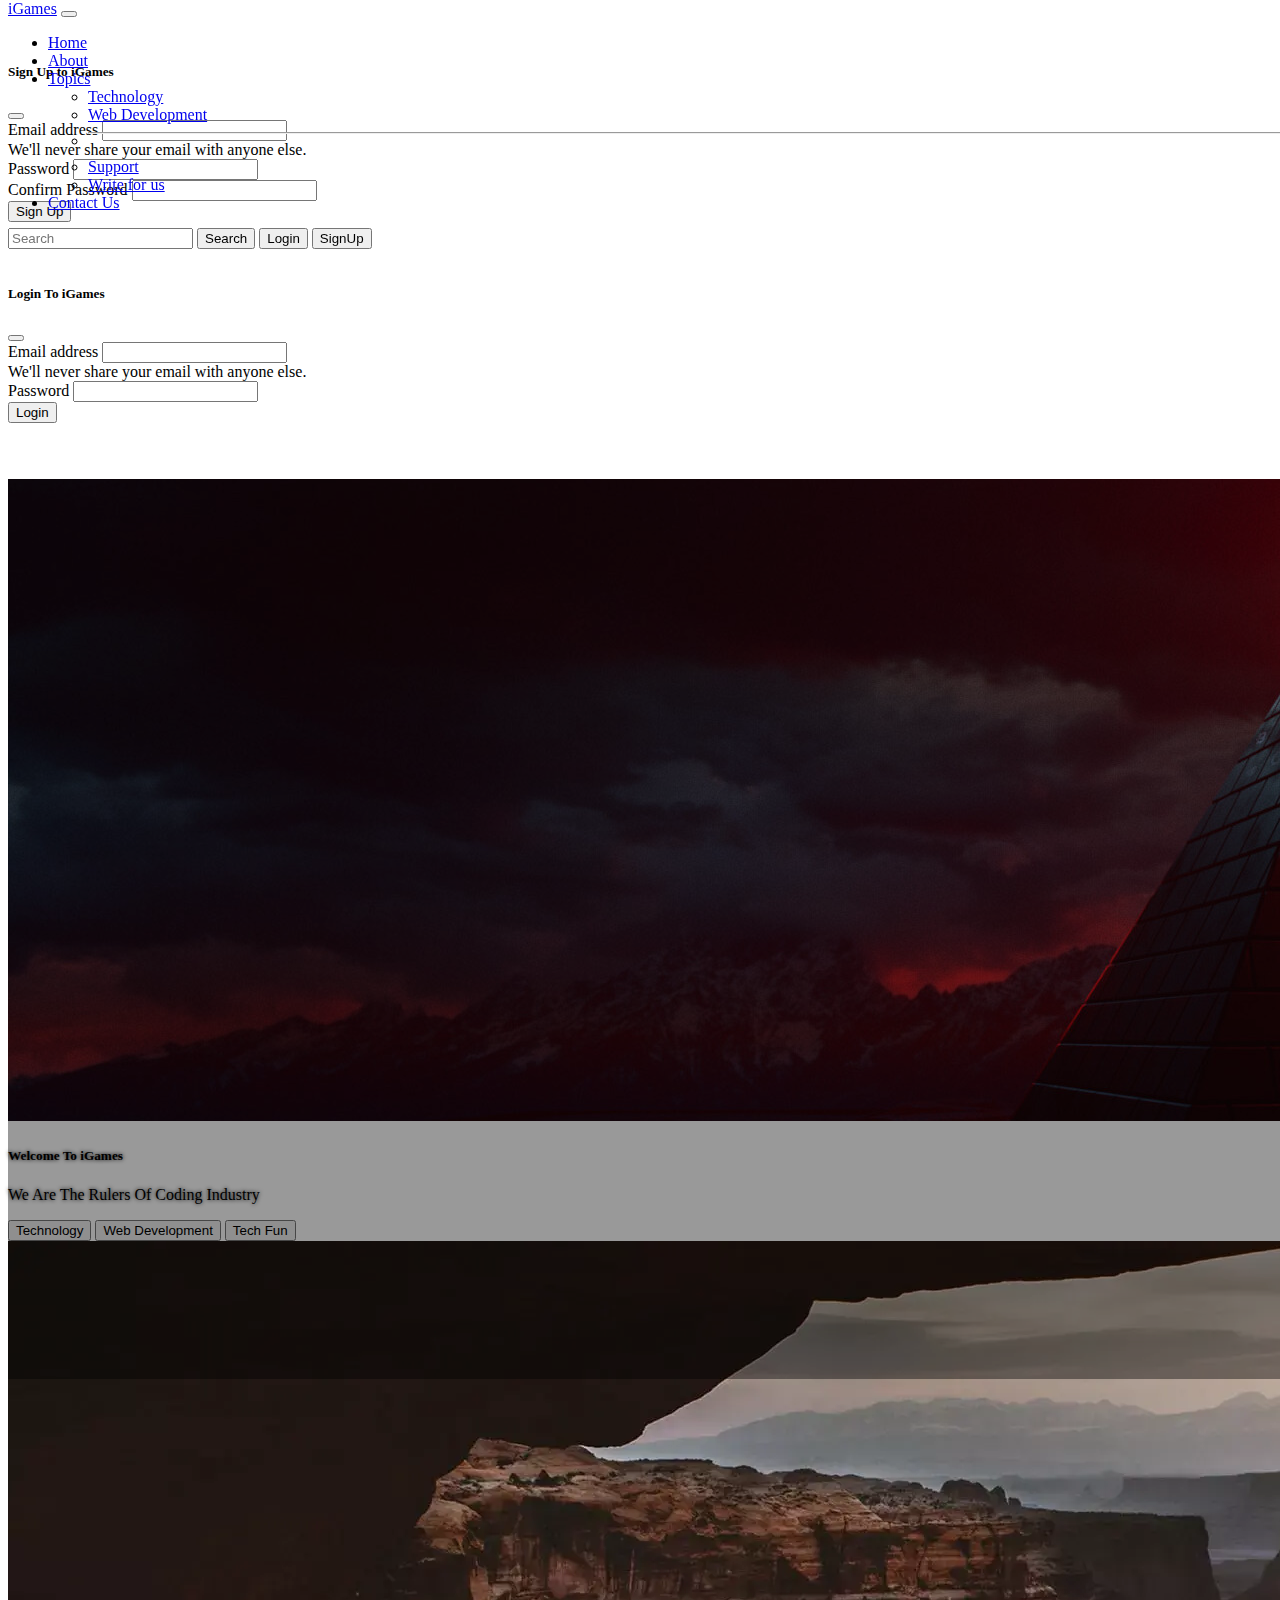
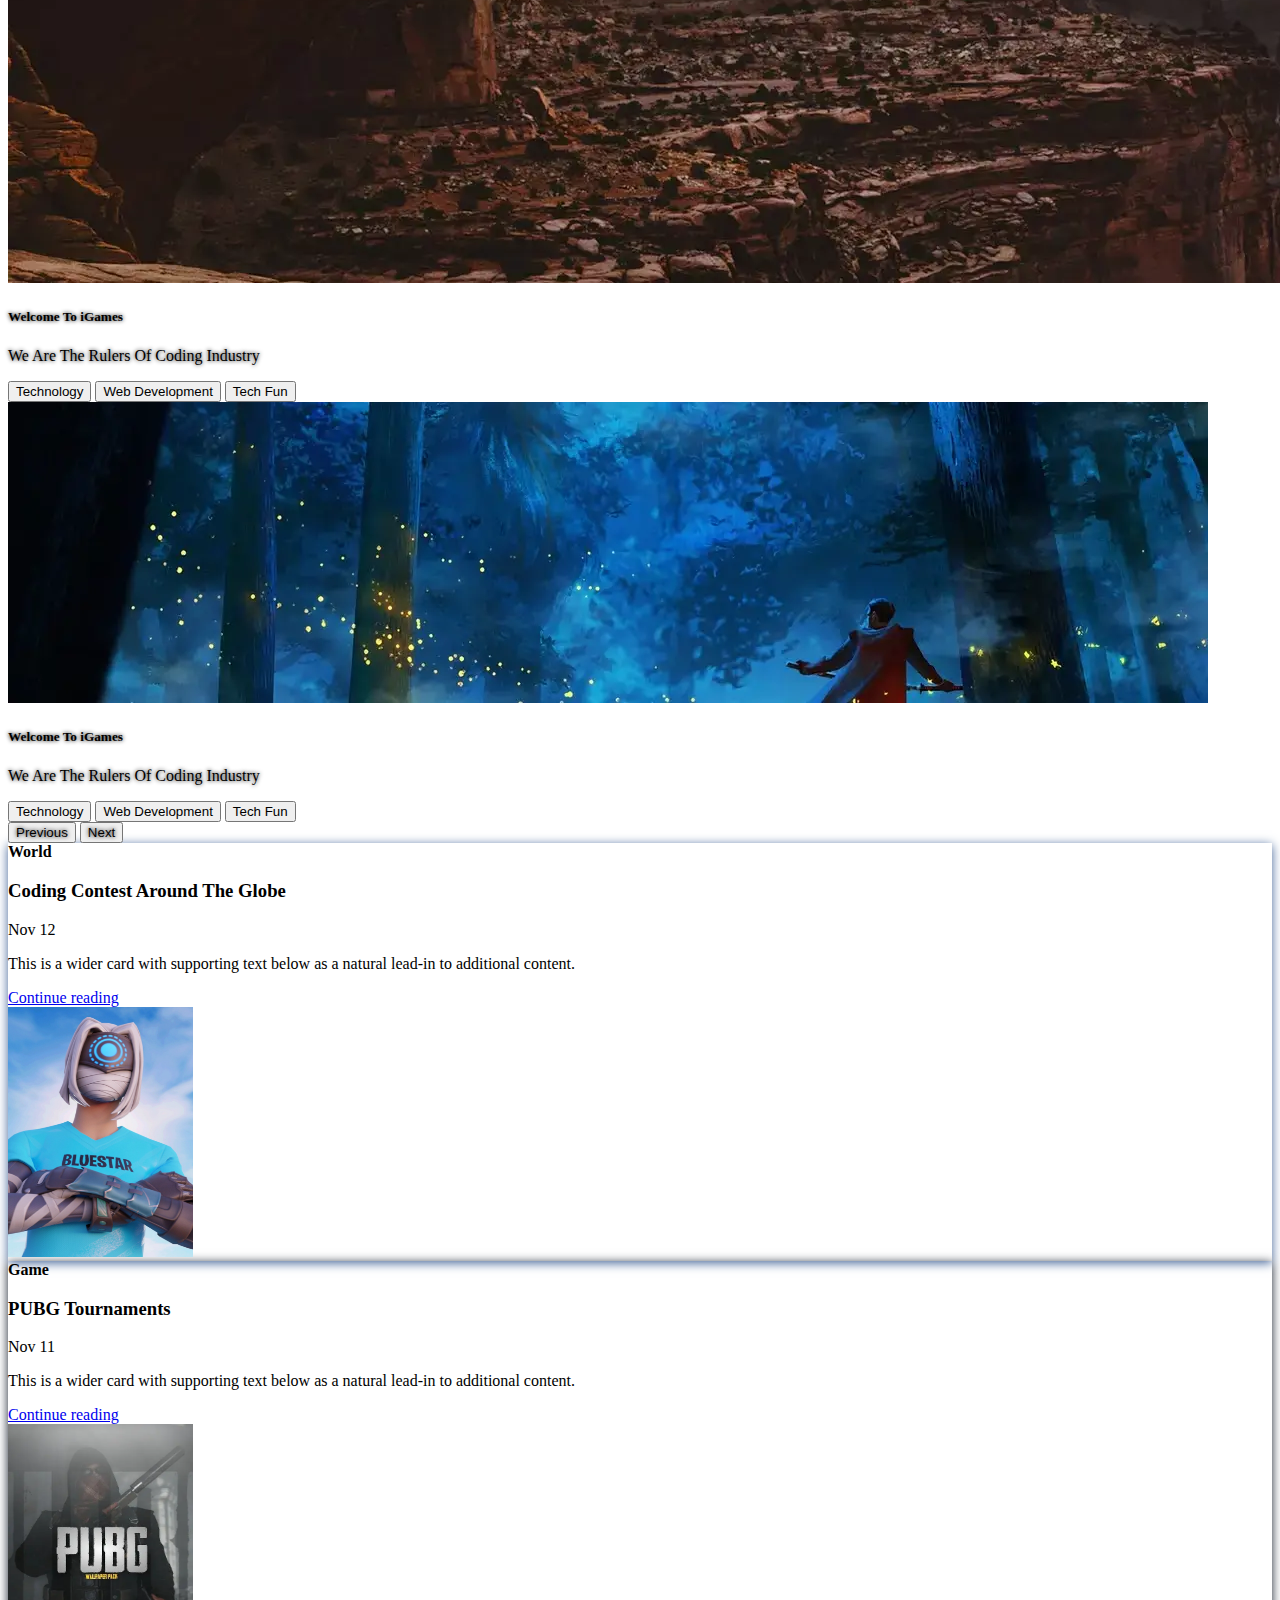
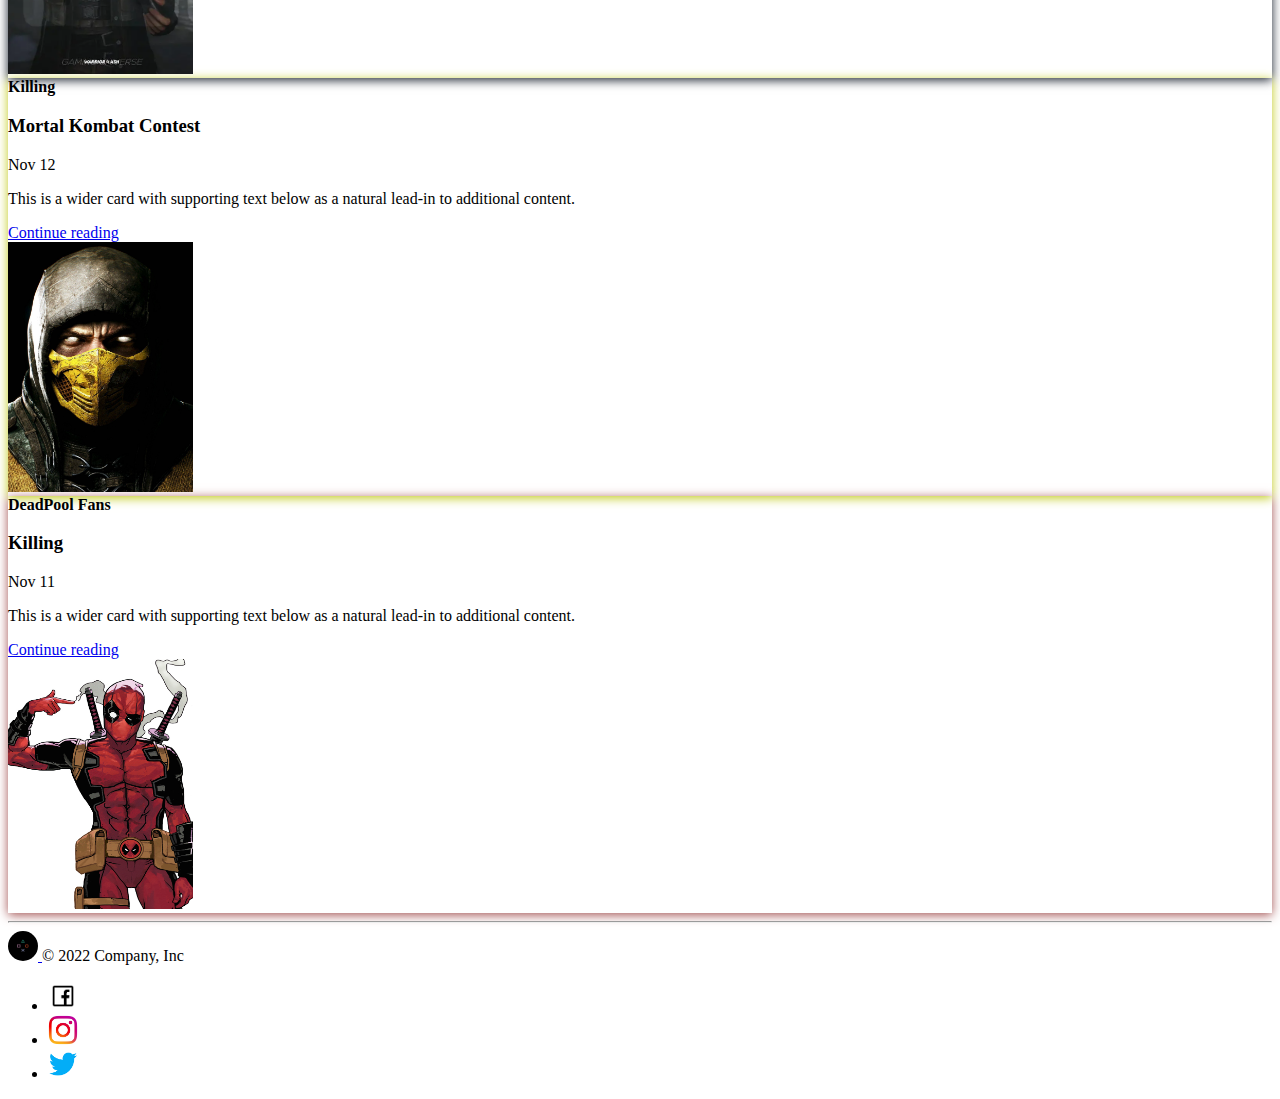
<file: index.html>
<!doctype html>
<html lang="en">

<head>
  <!-- Required meta tags -->
  <meta charset="utf-8">
  <meta name="viewport" content="width=device-width, initial-scale=1">

  <!-- Bootstrap CSS -->
  <link href="https://cdn.jsdelivr.net/npm/bootstrap@5.0.2/dist/css/bootstrap.min.css" rel="stylesheet"
    integrity="sha384-EVSTQN3/azprG1Anm3QDgpJLIm9Nao0Yz1ztcQTwFspd3yD65VohhpuuCOmLASjC" crossorigin="anonymous">
  <link rel="stylesheet" href="boot1.css">
  <title>iGamess Heavens for Programmers</title>
</head>

<body>
  <nav class="navbar navbar-expand-lg navbar-dark bg-dark fix">
    <div class="container-fluid">
      <a class="navbar-brand" href="/iGame/">iGames</a>
      <button class="navbar-toggler" type="button" data-bs-toggle="collapse" data-bs-target="#navbarSupportedContent"
        aria-controls="navbarSupportedContent" aria-expanded="false" aria-label="Toggle navigation">
        <span class="navbar-toggler-icon"></span>
      </button>
      <div class="collapse navbar-collapse" id="navbarSupportedContent">
        <ul class="navbar-nav me-auto mb-2 mb-lg-0">
          <li class="nav-item">
            <a class="nav-link active " aria-current="page" href="/">Home</a>
          </li>
          <li class="nav-item">
            <a class="nav-link " href="/iGame/about.html">About</a>
          </li>

          <li class="nav-item dropdown">
            <a class="nav-link dropdown-toggle" href="#" id="navbarDropdown" role="button" data-bs-toggle="dropdown"
              aria-expanded="false">
              Topics
            </a>
            <ul class="dropdown-menu" aria-labelledby="navbarDropdown">
              <li><a class="dropdown-item" href="#">Technology</a></li>
              <li><a class="dropdown-item" href="#">Web Development</a></li>
              <li>
                <hr class="dropdown-divider">
              </li>

              <li><a class="dropdown-item" href="#">Support</a></li>
              <li><a class="dropdown-item" href="#">Write for us</a></li>
            </ul>
          </li>
          <li class="nav-item">
            <a class="nav-link " href="/iGame/contact.html">Contact Us</a>
          </li>
          <!-- <li class="nav-item">
            <a class="nav-link disabled" href="#" tabindex="-1" aria-disabled="true">Disabled</a>
          </li> -->
        </ul>
         <form class="d-flex">
          <input class="kp form-control me-2" type="search" placeholder="Search" aria-label="Search">
          <button class="btn btn-outline-success jp" type="submit">Search</button>
         
            <button class="btn btn-outline-danger mx-2" data-bs-toggle="modal" data-bs-target="#LoginModal">Login</button>
            <button class="btn btn-outline-danger mx-1" data-bs-toggle="modal" data-bs-target="#SignUpModal">SignUp</button>
         
        </form>
      
      </div>
  </nav>



  <!-- Modal Sign Up-->
  <div class="modal fade dash" id="SignUpModal" tabindex="-1" aria-labelledby="SignUpModalLabel" aria-hidden="true">
    <div class="modal-dialog">
      <div class="modal-content">
        <div class="modal-header">
          <h5 class="modal-title" id="SignUpModalLabel">Sign Up to iGames</h5>
          <button type="button" class="btn-close" data-bs-dismiss="modal" aria-label="Close"></button>
        </div>

        <div class="modal-body">
          <form>
            <div class="mb-3">
              <label for="exampleInputEmail1" class="form-label">Email address</label>
              <input type="email" class="form-control" id="exampleInputEmail1" aria-describedby="emailHelp">
              <div id="emailHelp" class="form-text">We'll never share your email with anyone else.</div>
            </div>
            <div class="mb-3">
              <label for="exampleInputPassword1" class="form-label">Password</label>
              <input type="password" class="form-control" id="exampleInputPassword1">
            </div>
            <div class="mb-3">
              <label for="cexampleInputPassword1" class="form-label">Confirm Password</label>
              <input type="password" class="form-control" id="cexampleInputPassword1">
            </div>
            <!-- <div class="mb-3 form-check">
              <input type="checkbox" class="form-check-input" id="exampleCheck1">
              <label class="form-check-label" for="exampleCheck1">Check me out</label>
            </div> -->
            <button type="submit" class="btn btn-primary">Sign Up</button>
          </form>
        </div>

        <!-- <div class="modal-footer">
          <button type="button" class="btn btn-secondary" data-bs-dismiss="modal">Close</button>
          <button type="button" class="btn btn-primary">Save changes</button>
        </div> -->
      </div>
    </div>
  </div>


  <!-- Modal Login



-->
  <div class="modal fade dash " id="LoginModal" tabindex="-1" aria-labelledby="LoginModalLabel" aria-hidden="true">
    <div class="modal-dialog">
      <div class="modal-content">
        <div class="modal-header">
          <h5 class="modal-title" id="LoginModalLabel">Login To iGames</h5>
          <button type="button" class="btn-close" data-bs-dismiss="modal" aria-label="Close"></button>
        </div>
        <div class="modal-body">
          <form>
            <div class="mb-3">
              <label for="exampleInputEmail1" class="form-label">Email address</label>
              <input type="email" class="form-control" id="exampleInputEmail1" aria-describedby="emailHelp">
              <div id="emailHelp" class="form-text">We'll never share your email with anyone else.</div>
            </div>
            <div class="mb-3">
              <label for="exampleInputPassword1" class="form-label">Password</label>
              <input type="password" class="form-control" id="exampleInputPassword1">
            </div>
            <!-- <div class="mb-3 form-check">
            <input type="checkbox" class="form-check-input" id="exampleCheck1">
            <label class="form-check-label" for="exampleCheck1">Check me out</label>
          </div> -->
            <button type="submit" class="btn btn-primary">Login</button>
          </form>
        </div>
        <!-- <div class="modal-footer">
        <button type="button" class="btn btn-secondary" data-bs-dismiss="modal">Close</button>
        <button type="button" class="btn btn-primary">Save changes</button>
      </div> -->
      </div>
    </div>
  </div>

  <div id="carouselExampleCaptions" class="carousel carousel-fade slide like" data-bs-ride="false">
    <!-- <div class="carousel-indicators yackshadow">
      <button type="button" data-bs-target="#carouselExampleCaptions" data-bs-slide-to="0" class="active"
        aria-current="true" aria-label="Slide 1"></button>
      <button type="button" data-bs-target="#carouselExampleCaptions" data-bs-slide-to="1"
        aria-label="Slide 2"></button>
      <button type="button" data-bs-target="#carouselExampleCaptions" data-bs-slide-to="2"
        aria-label="Slide 3"></button>
    </div> -->
    <div class="carousel-inner con123">
      <div class="carousel-item active">
        <img src="wtf1.jpg" class="d-block w-100" alt="...">
        <div class="carousel-caption d-none d-md-block yackshadow">
          <h5 class="yackshadow">Welcome To iGames</h5>
          <p class="yackshadow">We Are The Rulers Of Coding Industry</p>
          <button class="btn btn-danger btn-sm">Technology</button>
          <button class="btn btn-primary btn-sm">Web Development</button>
          <button class="btn btn-success btn-sm">Tech Fun</button>
        </div>
      </div>
      <div class="carousel-item">
        <img src="nature45.webp" class="d-block w-100" alt="...">
        <div class="carousel-caption d-none d-md-block yackshadow">
          <h5 class="yackshadow">Welcome To iGames</h5>
          <p class="yackshadow">We Are The Rulers Of Coding Industry</p>
          <button class="btn btn-danger btn-sm">Technology</button>
          <button class="btn btn-primary btn-sm">Web Development</button>
          <button class="btn btn-success btn-sm">Tech Fun</button>
        </div>
      </div>
      <div class="carousel-item">
        <img src="knightanime1.webp" class="d-block w-100" alt="...">
        <div class="carousel-caption d-none d-md-block yackshadow">
          <h5 class="yackshadow">Welcome To iGames</h5>
          <p class="yackshadow">We Are The Rulers Of Coding Industry</p>
          <button class="btn btn-danger btn-sm">Technology</button>
          <button class="btn btn-primary btn-sm">Web Development</button>
          <button class="btn btn-success btn-sm">Tech Fun</button>
        </div>
      </div>
    </div>
    <button class="carousel-control-prev yackshadow" type="button" data-bs-target="#carouselExampleCaptions"
      data-bs-slide="prev">
      <span class="carousel-control-prev-icon" aria-hidden="true"></span>
      <span class="visually-hidden">Previous</span>
    </button>
    <button class="yackshadow carousel-control-next" type="button" data-bs-target="#carouselExampleCaptions"
      data-bs-slide="next">
      <span class="carousel-control-next-icon" aria-hidden="true"></span>
      <span class="visually-hidden">Next</span>
    </button>
  </div>

  <div class="container my-4 captain">
    <div class="row mb-2">
      <div class="col-md-6 forthumb">
        <div
          class="forthumb12 row g-0 border rounded overflow-hidden flex-md-row mb-4 shadow-sm h-md-250 position-relative">
          <div class="col p-4 d-flex flex-column position-static">
            <strong class="d-inline-block mb-2 text-primary">World</strong>
            <h3 class="mb-0">Coding Contest Around The Globe</h3>
            <div class="mb-1 text-muted">Nov 12</div>
            <p class="card-text mb-auto">This is a wider card with supporting text below as a natural lead-in to
              additional content.</p>
            <a href="#" class="stretched-link">Continue reading</a>
          </div>
          <div class="col-auto d-none d-lg-block">
            <img src="tumb123.jpg" class="bd-placeholder-img" width="185" height="250" alt="">

          </div>
        </div>
      </div>
      <div class="col-md-6 forthumb">
        <div
          class=" forthumb11 row g-0 border rounded overflow-hidden flex-md-row mb-4 shadow-sm h-md-250 position-relative">
          <div class="col p-4 d-flex flex-column position-static">
            <strong class="d-inline-block mb-2 text-success">Game</strong>
            <h3 class="mb-0">PUBG Tournaments</h3>
            <div class="mb-1 text-muted">Nov 11</div>
            <p class="mb-auto">This is a wider card with supporting text below as a natural lead-in to additional
              content.</p>
            <a href="#" class="stretched-link">Continue reading</a>
          </div>
          <div class="col-auto d-none d-lg-block">
            <img src="tumb12341.webp" class="bd-placeholder-img" width="185" height="250" alt="">


          </div>
        </div>
      </div>
    </div>
    <div class="row mb-2">
      <div class="col-md-6 forthumb">
        <div
          class="forthumb13 row g-0 border rounded overflow-hidden flex-md-row mb-4 shadow-sm h-md-250 position-relative">
          <div class="col p-4 d-flex flex-column position-static">
            <strong class="d-inline-block mb-2 text-danger">Killing</strong>
            <h3 class="mb-0">Mortal Kombat Contest</h3>
            <div class="mb-1 text-muted">Nov 12</div>
            <p class="card-text mb-auto">This is a wider card with supporting text below as a natural lead-in to
              additional content.</p>
            <a href="#" class="stretched-link">Continue reading</a>
          </div>
          <div class="col-auto d-none d-lg-block">
            <img src="thumb4n.jpg" class="bd-placeholder-img" width="185" height="250" alt="">

          </div>
        </div>
      </div>
      <div class="col-md-6 forthumb">
        <div
          class="forthumb14 row g-0 border rounded overflow-hidden flex-md-row mb-4 shadow-sm h-md-250 position-relative">
          <div class="col p-4 d-flex flex-column position-static">
            <strong class="d-inline-block mb-2 text-success">DeadPool Fans</strong>
            <h3 class="mb-0">Killing</h3>
            <div class="mb-1 text-muted">Nov 11</div>
            <p class="mb-auto">This is a wider card with supporting text below as a natural lead-in to additional
              content.</p>
            <a href="#" class="stretched-link">Continue reading</a>
          </div>
          <div class="col-auto d-none d-lg-block">
            <img src="dead123.jpg" class="bd-placeholder-img" width="185" height="250" alt="">


          </div>
        </div>
      </div>
    </div>
  </div>
  <hr>
  <div class="container">
    <footer class="d-flex flex-wrap justify-content-between align-items-center py-3 my-4 border-top">
      <div class="col-md-4 d-flex align-items-center">
        <a href="/" class="mb-3 me-2 mb-md-0 text-muted text-decoration-none lh-1">
          <img id="joy" src="logo.jfif" width="30px" height="30px" alt=""> </a>
        <span class="mb-3 mb-md-0 text-muted">© 2022 Company, Inc</span>
      </div>

      <ul class="nav col-md-4 justify-content-end list-unstyled d-flex">
        <li class="ms-3"><a class="text-muted" href="#"><img src="face12.webp" width="30" height="30" alt=""></a></li>
        <li class="ms-3"><a class="text-muted" href="#"><img src="insta.webp" width="30" height="30" alt=""></a></li>
        <li class="ms-3"><a class="text-muted" href="#"><img src="twitter.webp" width="30" height="30" alt=""></a></li>
      </ul>
    </footer>
  </div>


  <!-- Option 1: Bootstrap Bundle with Popper -->
  <script src="https://cdn.jsdelivr.net/npm/bootstrap@5.0.2/dist/js/bootstrap.bundle.min.js"
    integrity="sha384-MrcW6ZMFYlzcLA8Nl+NtUVF0sA7MsXsP1UyJoMp4YLEuNSfAP+JcXn/tWtIaxVXM"
    crossorigin="anonymous"></script>

  <!-- Option 2: Separate Popper and Bootstrap JS -->
  <!--
    <script src="https://cdn.jsdelivr.net/npm/@popperjs/core@2.9.2/dist/umd/popper.min.js" integrity="sha384-IQsoLXl5PILFhosVNubq5LC7Qb9DXgDA9i+tQ8Zj3iwWAwPtgFTxbJ8NT4GN1R8p" crossorigin="anonymous"></script>
    <script src="https://cdn.jsdelivr.net/npm/bootstrap@5.0.2/dist/js/bootstrap.min.js" integrity="sha384-cVKIPhGWiC2Al4u+LWgxfKTRIcfu0JTxR+EQDz/bgldoEyl4H0zUF0QKbrJ0EcQF" crossorigin="anonymous"></script>
    -->
</body>

</html>
</file>
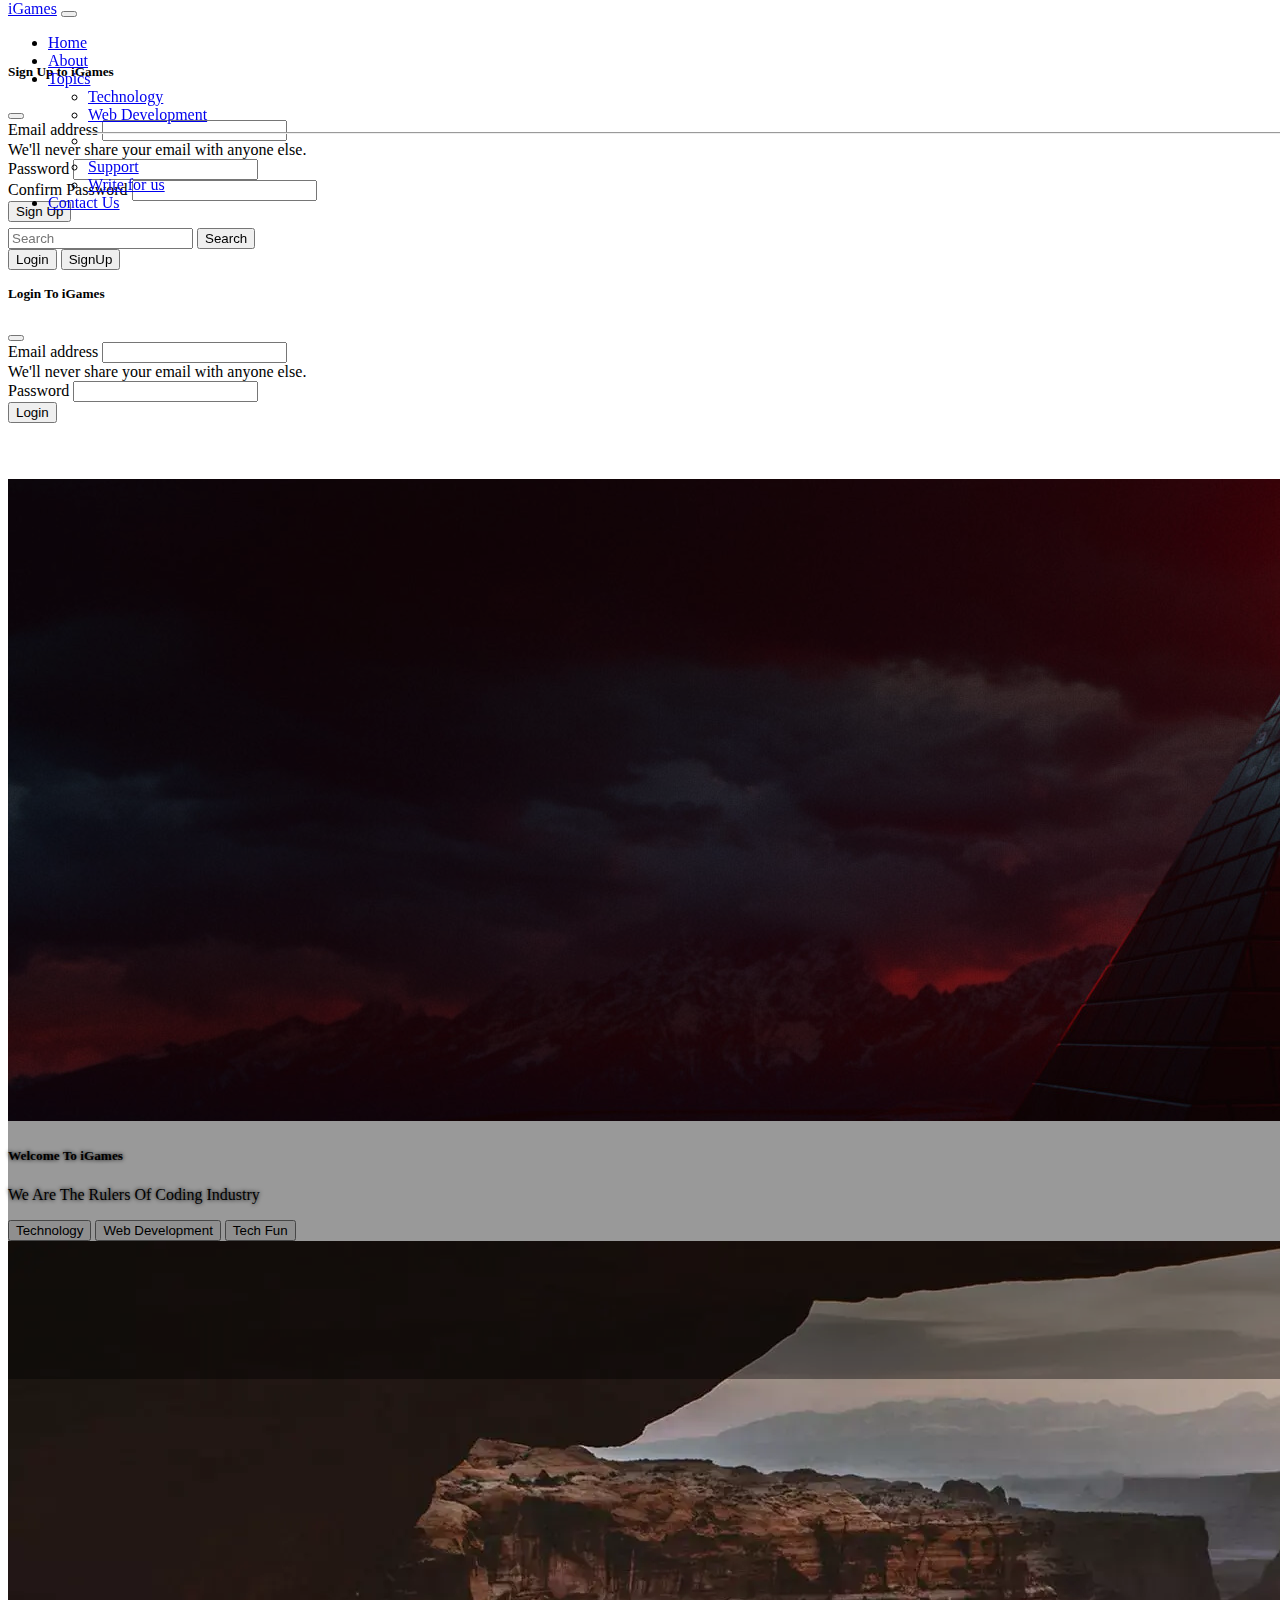
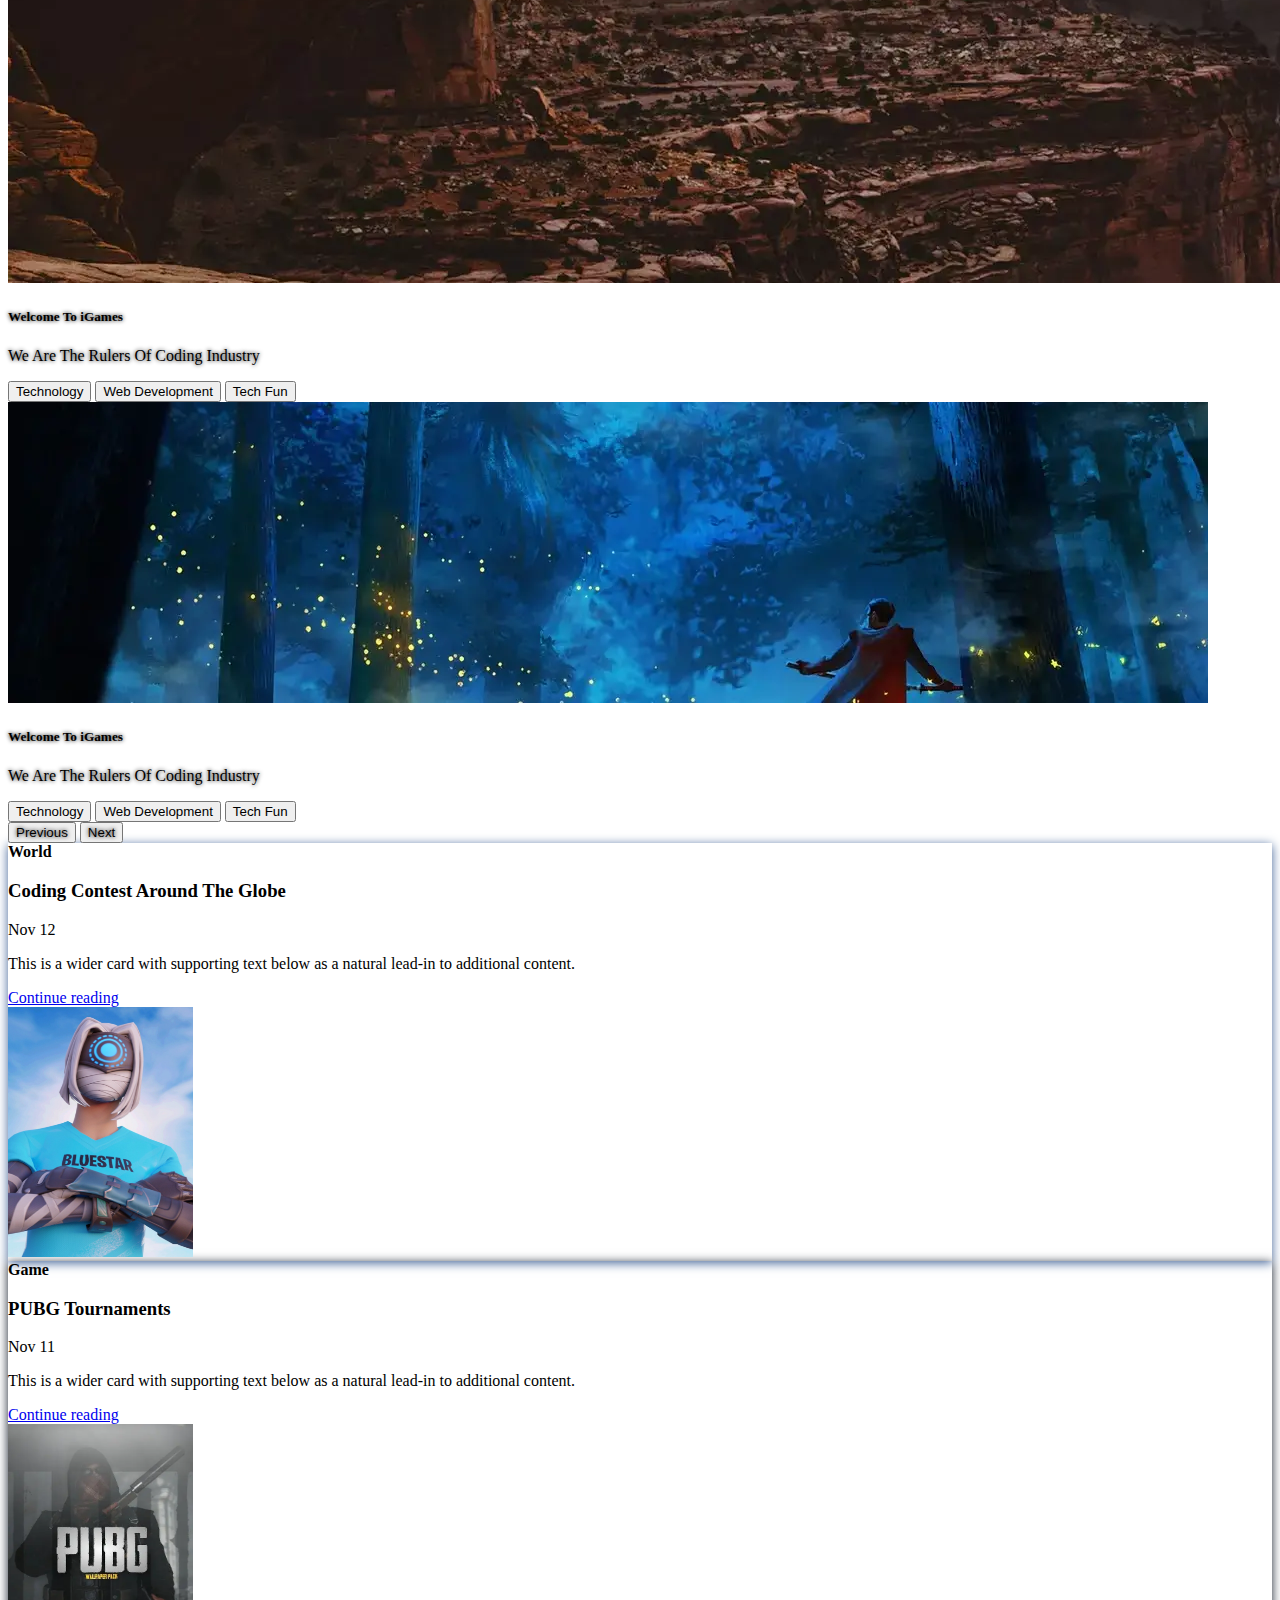
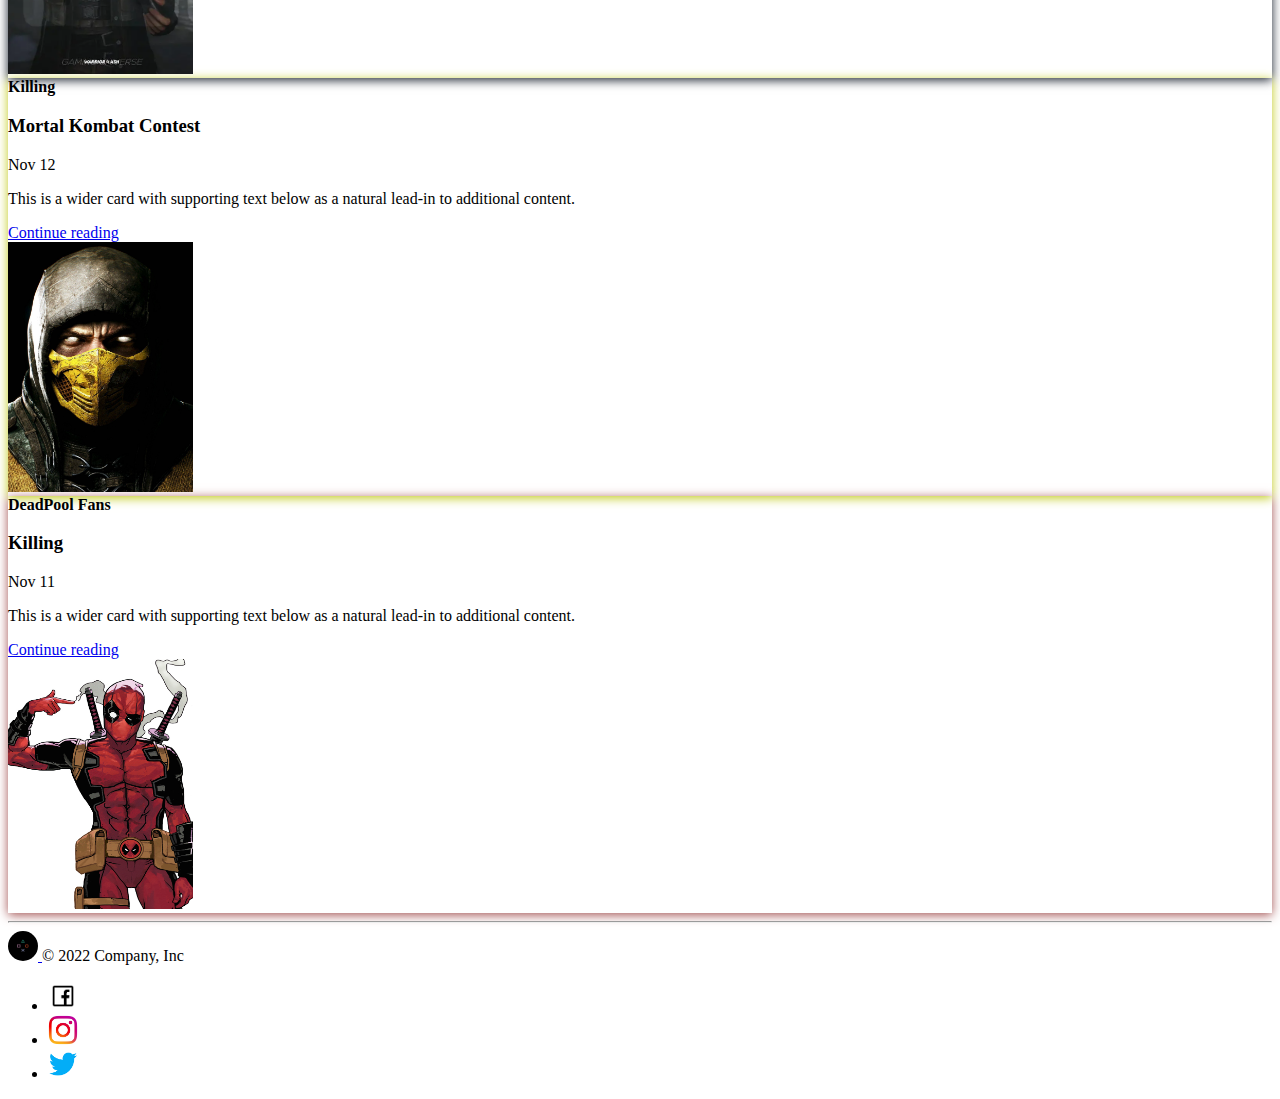
<file: boot1.html>
<!doctype html>
<html lang="en">

<head>
  <!-- Required meta tags -->
  <meta charset="utf-8">
  <meta name="viewport" content="width=device-width, initial-scale=1">

  <!-- Bootstrap CSS -->
  <link href="https://cdn.jsdelivr.net/npm/bootstrap@5.0.2/dist/css/bootstrap.min.css" rel="stylesheet"
    integrity="sha384-EVSTQN3/azprG1Anm3QDgpJLIm9Nao0Yz1ztcQTwFspd3yD65VohhpuuCOmLASjC" crossorigin="anonymous">
  <link rel="stylesheet" href="boot1.css">
  <title>iGamess Heavens for Programmers</title>
</head>

<body>
  <nav class="navbar navbar-expand-lg navbar-dark bg-dark fix">
    <div class="container-fluid">
      <a class="navbar-brand" href="/iGame/">iGames</a>
      <button class="navbar-toggler" type="button" data-bs-toggle="collapse" data-bs-target="#navbarSupportedContent"
        aria-controls="navbarSupportedContent" aria-expanded="false" aria-label="Toggle navigation">
        <span class="navbar-toggler-icon"></span>
      </button>
      <div class="collapse navbar-collapse" id="navbarSupportedContent">
        <ul class="navbar-nav me-auto mb-2 mb-lg-0">
          <li class="nav-item">
            <a class="nav-link active " aria-current="page" href="/">Home</a>
          </li>
          <li class="nav-item">
            <a class="nav-link " href="/iGame/about.html">About</a>
          </li>

          <li class="nav-item dropdown">
            <a class="nav-link dropdown-toggle" href="#" id="navbarDropdown" role="button" data-bs-toggle="dropdown"
              aria-expanded="false">
              Topics
            </a>
            <ul class="dropdown-menu" aria-labelledby="navbarDropdown">
              <li><a class="dropdown-item" href="#">Technology</a></li>
              <li><a class="dropdown-item" href="#">Web Development</a></li>
              <li>
                <hr class="dropdown-divider">
              </li>

              <li><a class="dropdown-item" href="#">Support</a></li>
              <li><a class="dropdown-item" href="#">Write for us</a></li>
            </ul>
          </li>
          <li class="nav-item">
            <a class="nav-link " href="/iGame/contact.html">Contact Us</a>
          </li>
          <!-- <li class="nav-item">
            <a class="nav-link disabled" href="#" tabindex="-1" aria-disabled="true">Disabled</a>
          </li> -->
        </ul>
        <form class="d-flex">
          <input class="kp form-control me-2" type="search" placeholder="Search" aria-label="Search">
          <button class="btn btn-outline-success jp" type="submit">Search</button>
        </form>
        <div class="mx-2">
          <button class="btn btn-outline-danger" data-bs-toggle="modal" data-bs-target="#LoginModal">Login</button>
          <button class="btn btn-outline-danger" data-bs-toggle="modal" data-bs-target="#SignUpModal">SignUp</button>
        </div>
      </div>
  </nav>



  <!-- Modal Sign Up-->
  <div class="modal fade dash" id="SignUpModal" tabindex="-1" aria-labelledby="SignUpModalLabel" aria-hidden="true">
    <div class="modal-dialog">
      <div class="modal-content">
        <div class="modal-header">
          <h5 class="modal-title" id="SignUpModalLabel">Sign Up to iGames</h5>
          <button type="button" class="btn-close" data-bs-dismiss="modal" aria-label="Close"></button>
        </div>

        <div class="modal-body">
          <form>
            <div class="mb-3">
              <label for="exampleInputEmail1" class="form-label">Email address</label>
              <input type="email" class="form-control" id="exampleInputEmail1" aria-describedby="emailHelp">
              <div id="emailHelp" class="form-text">We'll never share your email with anyone else.</div>
            </div>
            <div class="mb-3">
              <label for="exampleInputPassword1" class="form-label">Password</label>
              <input type="password" class="form-control" id="exampleInputPassword1">
            </div>
            <div class="mb-3">
              <label for="cexampleInputPassword1" class="form-label">Confirm Password</label>
              <input type="password" class="form-control" id="cexampleInputPassword1">
            </div>
            <!-- <div class="mb-3 form-check">
              <input type="checkbox" class="form-check-input" id="exampleCheck1">
              <label class="form-check-label" for="exampleCheck1">Check me out</label>
            </div> -->
            <button type="submit" class="btn btn-primary">Sign Up</button>
          </form>
        </div>

        <!-- <div class="modal-footer">
          <button type="button" class="btn btn-secondary" data-bs-dismiss="modal">Close</button>
          <button type="button" class="btn btn-primary">Save changes</button>
        </div> -->
      </div>
    </div>
  </div>


  <!-- Modal Login



-->
  <div class="modal fade dash " id="LoginModal" tabindex="-1" aria-labelledby="LoginModalLabel" aria-hidden="true">
    <div class="modal-dialog">
      <div class="modal-content">
        <div class="modal-header">
          <h5 class="modal-title" id="LoginModalLabel">Login To iGames</h5>
          <button type="button" class="btn-close" data-bs-dismiss="modal" aria-label="Close"></button>
        </div>
        <div class="modal-body">
          <form>
            <div class="mb-3">
              <label for="exampleInputEmail1" class="form-label">Email address</label>
              <input type="email" class="form-control" id="exampleInputEmail1" aria-describedby="emailHelp">
              <div id="emailHelp" class="form-text">We'll never share your email with anyone else.</div>
            </div>
            <div class="mb-3">
              <label for="exampleInputPassword1" class="form-label">Password</label>
              <input type="password" class="form-control" id="exampleInputPassword1">
            </div>
            <!-- <div class="mb-3 form-check">
            <input type="checkbox" class="form-check-input" id="exampleCheck1">
            <label class="form-check-label" for="exampleCheck1">Check me out</label>
          </div> -->
            <button type="submit" class="btn btn-primary">Login</button>
          </form>
        </div>
        <!-- <div class="modal-footer">
        <button type="button" class="btn btn-secondary" data-bs-dismiss="modal">Close</button>
        <button type="button" class="btn btn-primary">Save changes</button>
      </div> -->
      </div>
    </div>
  </div>

  <div id="carouselExampleCaptions" class="carousel carousel-fade slide like" data-bs-ride="false">
    <!-- <div class="carousel-indicators yackshadow">
      <button type="button" data-bs-target="#carouselExampleCaptions" data-bs-slide-to="0" class="active"
        aria-current="true" aria-label="Slide 1"></button>
      <button type="button" data-bs-target="#carouselExampleCaptions" data-bs-slide-to="1"
        aria-label="Slide 2"></button>
      <button type="button" data-bs-target="#carouselExampleCaptions" data-bs-slide-to="2"
        aria-label="Slide 3"></button>
    </div> -->
    <div class="carousel-inner con123">
      <div class="carousel-item active">
        <img src="wtf1.jpg" class="d-block w-100" alt="...">
        <div class="carousel-caption d-none d-md-block yackshadow">
          <h5 class="yackshadow">Welcome To iGames</h5>
          <p class="yackshadow">We Are The Rulers Of Coding Industry</p>
          <button class="btn btn-danger btn-sm">Technology</button>
          <button class="btn btn-primary btn-sm">Web Development</button>
          <button class="btn btn-success btn-sm">Tech Fun</button>
        </div>
      </div>
      <div class="carousel-item">
        <img src="nature45.webp" class="d-block w-100" alt="...">
        <div class="carousel-caption d-none d-md-block yackshadow">
          <h5 class="yackshadow">Welcome To iGames</h5>
          <p class="yackshadow">We Are The Rulers Of Coding Industry</p>
          <button class="btn btn-danger btn-sm">Technology</button>
          <button class="btn btn-primary btn-sm">Web Development</button>
          <button class="btn btn-success btn-sm">Tech Fun</button>
        </div>
      </div>
      <div class="carousel-item">
        <img src="knightanime1.webp" class="d-block w-100" alt="...">
        <div class="carousel-caption d-none d-md-block yackshadow">
          <h5 class="yackshadow">Welcome To iGames</h5>
          <p class="yackshadow">We Are The Rulers Of Coding Industry</p>
          <button class="btn btn-danger btn-sm">Technology</button>
          <button class="btn btn-primary btn-sm">Web Development</button>
          <button class="btn btn-success btn-sm">Tech Fun</button>
        </div>
      </div>
    </div>
    <button class="carousel-control-prev yackshadow" type="button" data-bs-target="#carouselExampleCaptions"
      data-bs-slide="prev">
      <span class="carousel-control-prev-icon" aria-hidden="true"></span>
      <span class="visually-hidden">Previous</span>
    </button>
    <button class="yackshadow carousel-control-next" type="button" data-bs-target="#carouselExampleCaptions"
      data-bs-slide="next">
      <span class="carousel-control-next-icon" aria-hidden="true"></span>
      <span class="visually-hidden">Next</span>
    </button>
  </div>

  <div class="container my-4 captain">
    <div class="row mb-2">
      <div class="col-md-6 forthumb">
        <div
          class="forthumb12 row g-0 border rounded overflow-hidden flex-md-row mb-4 shadow-sm h-md-250 position-relative">
          <div class="col p-4 d-flex flex-column position-static">
            <strong class="d-inline-block mb-2 text-primary">World</strong>
            <h3 class="mb-0">Coding Contest Around The Globe</h3>
            <div class="mb-1 text-muted">Nov 12</div>
            <p class="card-text mb-auto">This is a wider card with supporting text below as a natural lead-in to
              additional content.</p>
            <a href="#" class="stretched-link">Continue reading</a>
          </div>
          <div class="col-auto d-none d-lg-block">
            <img src="tumb123.jpg" class="bd-placeholder-img" width="185" height="250" alt="">

          </div>
        </div>
      </div>
      <div class="col-md-6 forthumb">
        <div
          class=" forthumb11 row g-0 border rounded overflow-hidden flex-md-row mb-4 shadow-sm h-md-250 position-relative">
          <div class="col p-4 d-flex flex-column position-static">
            <strong class="d-inline-block mb-2 text-success">Game</strong>
            <h3 class="mb-0">PUBG Tournaments</h3>
            <div class="mb-1 text-muted">Nov 11</div>
            <p class="mb-auto">This is a wider card with supporting text below as a natural lead-in to additional
              content.</p>
            <a href="#" class="stretched-link">Continue reading</a>
          </div>
          <div class="col-auto d-none d-lg-block">
            <img src="tumb12341.webp" class="bd-placeholder-img" width="185" height="250" alt="">


          </div>
        </div>
      </div>
    </div>
    <div class="row mb-2">
      <div class="col-md-6 forthumb">
        <div
          class="forthumb13 row g-0 border rounded overflow-hidden flex-md-row mb-4 shadow-sm h-md-250 position-relative">
          <div class="col p-4 d-flex flex-column position-static">
            <strong class="d-inline-block mb-2 text-danger">Killing</strong>
            <h3 class="mb-0">Mortal Kombat Contest</h3>
            <div class="mb-1 text-muted">Nov 12</div>
            <p class="card-text mb-auto">This is a wider card with supporting text below as a natural lead-in to
              additional content.</p>
            <a href="#" class="stretched-link">Continue reading</a>
          </div>
          <div class="col-auto d-none d-lg-block">
            <img src="thumb4n.jpg" class="bd-placeholder-img" width="185" height="250" alt="">

          </div>
        </div>
      </div>
      <div class="col-md-6 forthumb">
        <div
          class="forthumb14 row g-0 border rounded overflow-hidden flex-md-row mb-4 shadow-sm h-md-250 position-relative">
          <div class="col p-4 d-flex flex-column position-static">
            <strong class="d-inline-block mb-2 text-success">DeadPool Fans</strong>
            <h3 class="mb-0">Killing</h3>
            <div class="mb-1 text-muted">Nov 11</div>
            <p class="mb-auto">This is a wider card with supporting text below as a natural lead-in to additional
              content.</p>
            <a href="#" class="stretched-link">Continue reading</a>
          </div>
          <div class="col-auto d-none d-lg-block">
            <img src="dead123.jpg" class="bd-placeholder-img" width="185" height="250" alt="">


          </div>
        </div>
      </div>
    </div>
  </div>
  <hr>
  <div class="container">
    <footer class="d-flex flex-wrap justify-content-between align-items-center py-3 my-4 border-top">
      <div class="col-md-4 d-flex align-items-center">
        <a href="/" class="mb-3 me-2 mb-md-0 text-muted text-decoration-none lh-1">
          <img id="joy" src="logo.jfif" width="30px" height="30px" alt=""> </a>
        <span class="mb-3 mb-md-0 text-muted">© 2022 Company, Inc</span>
      </div>

      <ul class="nav col-md-4 justify-content-end list-unstyled d-flex">
        <li class="ms-3"><a class="text-muted" href="#"><img src="face12.webp" width="30" height="30" alt=""></a></li>
        <li class="ms-3"><a class="text-muted" href="#"><img src="insta.webp" width="30" height="30" alt=""></a></li>
        <li class="ms-3"><a class="text-muted" href="#"><img src="twitter.webp" width="30" height="30" alt=""></a></li>
      </ul>
    </footer>
  </div>


  <!-- Option 1: Bootstrap Bundle with Popper -->
  <script src="https://cdn.jsdelivr.net/npm/bootstrap@5.0.2/dist/js/bootstrap.bundle.min.js"
    integrity="sha384-MrcW6ZMFYlzcLA8Nl+NtUVF0sA7MsXsP1UyJoMp4YLEuNSfAP+JcXn/tWtIaxVXM"
    crossorigin="anonymous"></script>

  <!-- Option 2: Separate Popper and Bootstrap JS -->
  <!--
    <script src="https://cdn.jsdelivr.net/npm/@popperjs/core@2.9.2/dist/umd/popper.min.js" integrity="sha384-IQsoLXl5PILFhosVNubq5LC7Qb9DXgDA9i+tQ8Zj3iwWAwPtgFTxbJ8NT4GN1R8p" crossorigin="anonymous"></script>
    <script src="https://cdn.jsdelivr.net/npm/bootstrap@5.0.2/dist/js/bootstrap.min.js" integrity="sha384-cVKIPhGWiC2Al4u+LWgxfKTRIcfu0JTxR+EQDz/bgldoEyl4H0zUF0QKbrJ0EcQF" crossorigin="anonymous"></script>
    -->
</body>

</html>
</file>
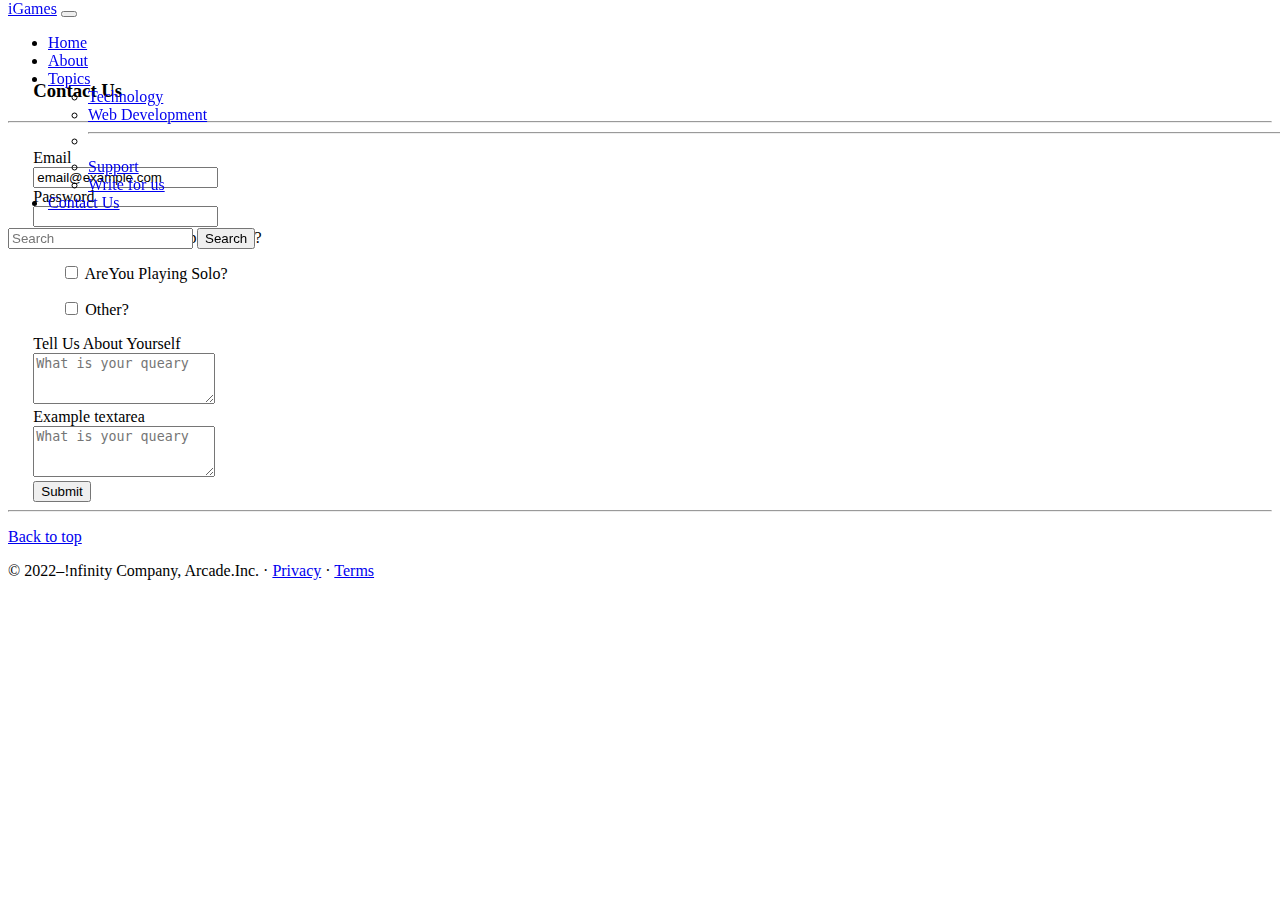
<file: contact.html>
<!doctype html>
<html lang="en">

<head>
    <!-- Required meta tags -->
    <meta charset="utf-8">
    <meta name="viewport" content="width=device-width, initial-scale=1">

    <!-- Bootstrap CSS -->
    <link href="https://cdn.jsdelivr.net/npm/bootstrap@5.0.2/dist/css/bootstrap.min.css" rel="stylesheet"
        integrity="sha384-EVSTQN3/azprG1Anm3QDgpJLIm9Nao0Yz1ztcQTwFspd3yD65VohhpuuCOmLASjC" crossorigin="anonymous">
    <link rel="stylesheet" href="boot1.css">
    <title>iGamess Heavens for Programmers</title>
</head>

<body>
    <nav class="navbar navbar-expand-lg navbar-dark bg-dark fix ">
        <div class="container-fluid">
            <a class="navbar-brand" href="/iGame/">iGames</a>
            <button class="navbar-toggler" type="button" data-bs-toggle="collapse"
                data-bs-target="#navbarSupportedContent" aria-controls="navbarSupportedContent" aria-expanded="false"
                aria-label="Toggle navigation">
                <span class="navbar-toggler-icon"></span>
            </button>
            <div class="collapse navbar-collapse" id="navbarSupportedContent">
                <ul class="navbar-nav me-auto mb-2 mb-lg-0">
                    <li class="nav-item">
                        <a class="nav-link " aria-current="page" href="/iGame/boot1.html">Home</a>
                    </li>
                    <li class="nav-item">
                        <a class="nav-link  " href="/iGame/about.html">About</a>
                    </li>

                    <li class="nav-item dropdown">
                        <a class="nav-link dropdown-toggle" href="#" id="navbarDropdown" role="button"
                            data-bs-toggle="dropdown" aria-expanded="false">
                            Topics
                        </a>
                        <ul class="dropdown-menu" aria-labelledby="navbarDropdown">
                            <li><a class="dropdown-item" href="#">Technology</a></li>
                            <li><a class="dropdown-item" href="#">Web Development</a></li>
                            <li>
                                <hr class="dropdown-divider">
                            </li>

                            <li><a class="dropdown-item" href="#">Support</a></li>
                            <li><a class="dropdown-item" href="#">Write for us</a></li>
                        </ul>
                    </li>
                    <li class="nav-item">
                        <a class="nav-link active" href="/iGame/contact.html">Contact Us</a>
                    </li>
                    <!-- <li class="nav-item">
            <a class="nav-link disabled" href="#" tabindex="-1" aria-disabled="true">Disabled</a>
          </li> -->
                </ul>
                <form class="d-flex">
                    <input class="kp form-control me-2" type="search" placeholder="Search" aria-label="Search">
                    <button class="btn btn-outline-success jp" type="submit">Search</button>
                </form>
            </div>
        </div>
    </nav>

    <h3 class="like1 like2">Contact Us</h3>
    <hr>
    <div class=" like2">
        <br>
        <div class="mb-3 row">
            <label for="staticEmail" class="col-sm-2 col-form-label">Email</label>
            <div class="col-sm-10">
                <input type="text" class="form-control" id="staticEmail" value="email@example.com">
            </div>
        </div>
        <div class="mb-3 row">
            <label for="inputPassword" class="col-sm-2 col-form-label">Password</label>
            <div class="col-sm-10">
                <input type="password" class="form-control" id="inputPassword">
            </div>
        </div>
        <!-- <div class="form-check">
            <label class="form-check-label" for="flexCheckDefault">
            Are you a member of groups?
            </label>
            <input class="form-check-input" type="checkbox" value="" id="flexCheckDefault"> Yes
          </div>
        <div class="form-check">
            <label class="form-check-label" for="flexCheckDefault">
            Are you a Solo Players?
            </label>
            <input class="form-check-input" type="checkbox" value="" id="flexCheckDefault"> Yes
          </div> -->
          <div class="form-check">
            <input class="form-check-input" type="checkbox" value="" id="flexCheckDefault">
            <label class="form-check-label" for="flexCheckDefault">
              Are You A Group Member?
            </label>
          </div><div class="form-check">
            <input class="form-check-input" type="checkbox" value="" id="flexCheckDefault">
            <label class="form-check-label" for="flexCheckDefault">
              AreYou Playing Solo?
            </label>
          </div><div class="form-check">
            <input class="form-check-input" type="checkbox" value="" id="flexCheckDefault">
            <label class="form-check-label" for="flexCheckDefault">
              Other?
            </label>
          </div>
        <div class="mb-3 row">
            <label for="exampleFormControlTextarea1" class=" col-form-label">Tell Us About Yourself</label>
            <div class="col-sm-10">

                <textarea class="form-control" id="exampleFormControlTextarea1" rows="3"
                    placeholder="What is your queary"></textarea>
            </div>
        </div>
        <div class="mb-3 row">
            <label for="exampleFormControlTextarea1" class=" col-form-label">Example textarea</label>
            <div class="col-sm-10">

                <textarea class="form-control" id="exampleFormControlTextarea1" rows="3"
                    placeholder="What is your queary"></textarea>
            </div>
        </div>
        <button class="btn btn-primary gpbtn">Submit</button>
    </div>

    <hr>
    <div class="container">
        <footer class="container">
            <p class="float-end"><a href="#">Back to top</a></p>
            <p>© 2022–!nfinity Company, Arcade.Inc. · <a href="#">Privacy</a> · <a href="#">Terms</a></p>
        </footer>
    </div>

    <!-- Option 1: Bootstrap Bundle with Popper -->
    <script src="https://cdn.jsdelivr.net/npm/bootstrap@5.0.2/dist/js/bootstrap.bundle.min.js"
        integrity="sha384-MrcW6ZMFYlzcLA8Nl+NtUVF0sA7MsXsP1UyJoMp4YLEuNSfAP+JcXn/tWtIaxVXM"
        crossorigin="anonymous"></script>

    <!-- Option 2: Separate Popper and Bootstrap JS -->
    <!--
    <script src="https://cdn.jsdelivr.net/npm/@popperjs/core@2.9.2/dist/umd/popper.min.js" integrity="sha384-IQsoLXl5PILFhosVNubq5LC7Qb9DXgDA9i+tQ8Zj3iwWAwPtgFTxbJ8NT4GN1R8p" crossorigin="anonymous"></script>
    <script src="https://cdn.jsdelivr.net/npm/bootstrap@5.0.2/dist/js/bootstrap.min.js" integrity="sha384-cVKIPhGWiC2Al4u+LWgxfKTRIcfu0JTxR+EQDz/bgldoEyl4H0zUF0QKbrJ0EcQF" crossorigin="anonymous"></script>
    -->
</body>

</html>
</file>
<file: boot1.css>
/* .jp{
background-color: red;
opacity: 100%;
} */

.gp{
    /* margin-left: 200px; */
}

.ank:hover{

    background-color: red;
    border-radius: 0px 0px 20px 20px;
    margin-top: -8px;
    /* height: 20px; */
    padding-top: 15px;
    transition: all 1s ease-in-out ;


}
/* .bg12{
    position: absolute;
    bottom: 0px;
    width: 100%;
} */

.con123{
    /* position: absolute; */
    /* top: 100px; */
    /* z-index: -12; */


 
 /* width: 50%; */
    /* margin: auto; */
} 

.yackshadow{
    text-shadow: 0px 0px 4px black;
    z-index: 69;
    /* height: 100%; */
}

.like::before{
    content: ' ';
    position: absolute;
    background-color: black;
    width: 100%;
    height: 100%;
    z-index: 1;
    opacity: 40%;
}

.forthumb11{
    box-shadow: 0px 2px 10px rgb(23, 31, 44)!important;
}
.forthumb12{
    box-shadow: 0px 2px 10px rgb(67, 100, 152)!important;
}
.forthumb13{
    box-shadow: 0px 2px 10px rgb(193, 202, 27)!important;
}
.forthumb14{
    box-shadow: 0px 2px 10px rgb(163, 83, 83)!important;
}
.forthumb:hover{
    transition: all 0.3s ease-in-out ;

    transform: scale(1.03);
}

.mgl12{
    margin-top: 2rem;
    margin-bottom: 2rem;
    margin-left: 10%;
    margin-right: 10%;
    display: flex;
    flex-wrap: wrap;
    justify-content: center;
    align-items: center;
}

.mgl12:hover{
    transition: all 0.3s ease-in-out ;
transform: scale(0.95);
}

#joy{
    border-radius: 360px;
}
.border-top {
    border-top: 0px solid #dee2e6!important;
}

.fix{
    position: fixed;
    top: 0px;
    z-index: 76589;
    width: 100%;
}

.like{
    margin-top: 56px;
}
.like1{
    
    margin-top: 5rem;
}
.like2{
    margin-left: 2%;
    margin-right: 2%;
}
.gpbtn{
   
    /* float: right!important; */
}

.form-check-input{
   /* margin-right: 70.5rem; */
    float: none!important;
    margin-left: 2rem!important;
}

.form-check{

    padding-bottom: 1rem ;
}

.dash{
    margin-top: 4rem;
}
</file>
